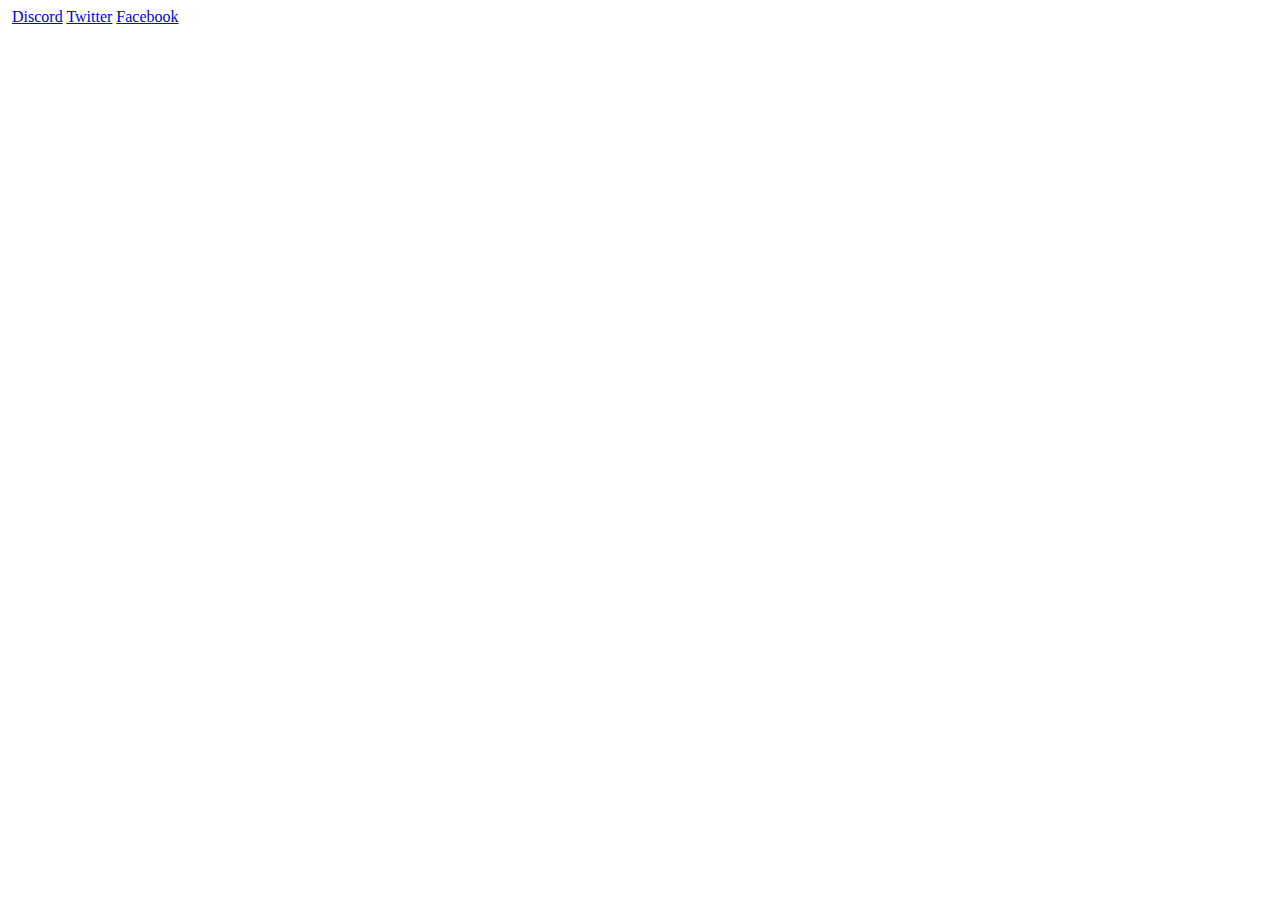
<file: code.html>
<!DOCTYPE=html>
<head>
<title> Come back later </title>
</head>
<body>
<img
scr="https://cdn.discordapp.com/attachments/384303179296407562/388379175297482752/logo_with_text_and_a_background.png" />
<a
href="https://discord.gg/QaBkpD5" >Discord</a>
<a
href="https://twitter.com/FlameAppVEVO" >Twitter</a>
<a
href="https://www.facebook.com/FlameApp-170750353667212" >Facebook</a>
</body>
</file>
